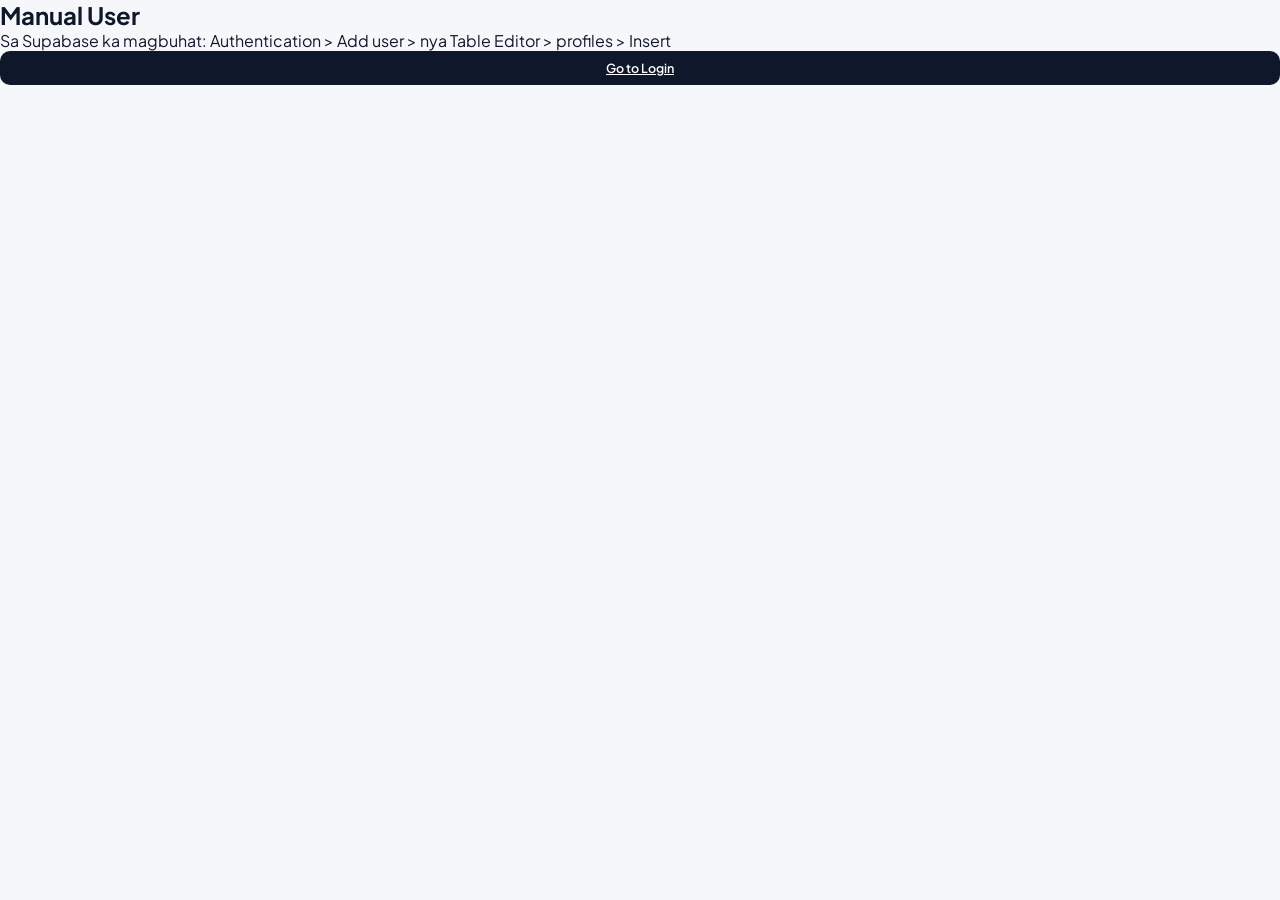
<file: register.html>
<!DOCTYPE html><html><head><meta charset="UTF-8"><meta name="viewport" content="width=device-width, initial-scale=1.0"><title>Register</title><link rel="stylesheet" href="style.css"></head>
<body><div class="login-box"><h2>Manual User</h2><p>Sa Supabase ka magbuhat: Authentication > Add user > nya Table Editor > profiles > Insert</p><a href="login.html" class="btn" style="width:100%;text-align:center;display:block">Go to Login</a></div></body></html>
</file>
<file: style.css>
@import url('https://fonts.googleapis.com/css2?family=Plus+Jakarta+Sans:wght@400;500;600;700&family=JetBrains+Mono:wght@500&display=swap');

   :root {
     --bg: #f6f7fb;
     --sidebar: #0b1020;
     --sidebar2: #121a33;
     --card: #ffffff;
     --border: #eef0f6;
     --text: #0f172a;
     --muted: #6b7280;
     --primary: #5b5bff;
     --primary2: #7c5bff;
     --green: #16dbaa;
     --orange: #ffb020;
     --red: #ff5a6a;
   }
   
   * { box-sizing:border-box; margin:0; padding:0; }
   body { font-family:'Plus Jakarta Sans', sans-serif; background:var(--bg); color:var(--text); }
   
   /* ================= LOGIN - CENTERED MINIMAL ================= */
   .login-body {
     min-height:100vh;
     background: radial-gradient(800px at 15% 20%, rgba(91,91,255,0.25), transparent 60%),
                 radial-gradient(700px at 85% 80%, rgba(124,91,255,0.25), transparent 60%),
                 #0b1020;
     display:flex; align-items:center; justify-content:center; padding:24px;
   }
   .login-wrapper {
     width:100%; max-width:440px;
   }
   .login-card {
     background: rgba(255,255,255,0.98);
     border-radius:22px; padding:34px 30px;
     box-shadow: 0 20px 60px rgba(0,0,0,0.35), 0 0 0 1px rgba(255,255,255,0.08) inset;
   }
   .login-card .top {
     display:flex; align-items:center; gap:12px; margin-bottom:20px;
   }
   .logo-box {
     width:44px; height:44px; border-radius:12px;
     background: linear-gradient(135deg, var(--primary), var(--primary2));
     display:flex; align-items:center; justify-content:center; color:white; font-size:20px; font-weight:800;
   }
   .login-card h2 { font-size:22px; font-weight:700; letter-spacing:-0.4px; }
   .login-card .sub { font-size:13px; color:var(--muted); margin-top:2px; }
   .login-card label {
     font-size:10.5px; font-weight:700; letter-spacing:0.8px; text-transform:uppercase;
     color:#334155; margin:18px 0 8px; display:block;
   }
   .input-dark {
     width:100%; background:#f6f7fb; border:1.5px solid var(--border);
     border-radius:12px; padding:13px 14px; font-size:14px; outline:none; transition:0.2s;
   }
   .input-dark:focus { background:white; border-color:var(--primary); box-shadow:0 0 0 4px rgba(91,91,255,0.15); }
   
   .role-grid { display:grid; grid-template-columns:repeat(3,1fr); gap:8px; margin-top:4px; }
   .role-btn {
     padding:12px 6px; border-radius:12px; border:1.5px solid var(--border); background:#f6f7fb;
     font-size:12px; font-weight:600; cursor:pointer; transition:0.2s; color:#475569; text-align:center;
   }
   .role-btn.active { background:var(--text); color:white; border-color:var(--text); }
   
   .btn-main {
     width:100%; margin-top:22px; background:var(--text); color:white; border:none;
     padding:14px; border-radius:12px; font-weight:700; font-size:14px; cursor:pointer;
     transition:0.2s; letter-spacing:0.2px;
   }
   .btn-main:hover { background:#1e293b; transform:translateY(-1px); }
   
   .demo-pill {
     margin-top:16px; background:#f6f7fb; border:1px solid var(--border);
     border-radius:12px; padding:10px 14px; font-family:'JetBrains Mono'; font-size:11px; color:#475569; line-height:1.6;
   }
   
   /* ================= DASHBOARD LAYOUT - SIDEBAR ================= */
   .nav {
     position:fixed; left:0; top:0; bottom:0; width:260px;
     background: linear-gradient(180deg, var(--sidebar) 0%, var(--sidebar2) 100%);
     padding:22px 16px; display:flex; flex-direction:column; gap:8px;
     z-index:50; border-right:1px solid rgba(255,255,255,0.06);
   }
   .nav b {
     font-size:16px; font-weight:700; color:white; letter-spacing:-0.3px;
     display:flex; align-items:center; gap:10px; margin-bottom:18px; padding:6px 8px;
   }
   .nav b::before {
     content:"S"; width:34px; height:34px; border-radius:10px;
     background: linear-gradient(135deg, var(--primary), var(--primary2));
     display:flex; align-items:center; justify-content:center; font-size:16px; font-weight:800;
   }
   .nav a {
     color:#8b93a7; text-decoration:none; font-size:13px; font-weight:500;
     padding:11px 12px; border-radius:10px; display:flex; align-items:center; gap:10px; transition:0.2s;
   }
   .nav a::before { content:"•"; font-size:16px; opacity:0.5; }
   .nav a.active, .nav a:hover { background:rgba(255,255,255,0.08); color:white; }
   .nav a.active::before { opacity:1; color:var(--primary2); }
   
   .nav .right {
     margin-top:auto; margin-left:0;
     background:rgba(255,255,255,0.06); border-radius:14px; padding:12px;
     display:flex; flex-direction:column; gap:8px;
   }
   #userInfo { font-size:11px; color:#cbd5e1; background:transparent; padding:0; }
   .nav .right .btn { width:100%; justify-content:center; }
   
   .container {
     margin-left:260px; padding:28px 26px; max-width:none;
   }
   
   /* ================= STATS - NEO CARDS ================= */
   .stats { display:grid; grid-template-columns:repeat(5,1fr); gap:14px; margin-bottom:20px; }
   .stat {
     background:var(--card); border:1px solid var(--border); border-radius:18px; padding:18px;
     position:relative; overflow:hidden;
   }
   .stat h3 {
     font-size:28px; font-weight:800; letter-spacing:-0.8px; margin-bottom:2px;
   }
   .stat p {
     font-size:10px; font-weight:700; letter-spacing:0.8px; text-transform:uppercase; color:var(--muted);
   }
   .stat::after {
     content:""; position:absolute; right:14px; top:14px; width:36px; height:36px; border-radius:10px; opacity:0.12;
   }
   .stat:nth-child(1)::after{background:var(--primary)} .stat:nth-child(2)::after{background:var(--orange)}
   .stat:nth-child(3)::after{background:var(--green)} .stat:nth-child(4)::after{background:var(--primary2)}
   .stat:nth-child(5)::after{background:var(--red)}
   
   /* ================= TABLE CARD ================= */
   .table {
     background:var(--card); border:1px solid var(--border); border-radius:18px;
     padding:18px; margin-bottom:18px; box-shadow:0 4px 18px rgba(15,23,42,0.03);
   }
   .table h3 {
     font-size:14px; font-weight:700; letter-spacing:-0.2px; display:flex; align-items:center; gap:10px; flex-wrap:wrap;
   }
   table { width:100%; border-collapse:collapse; margin-top:14px; }
   th {
     font-size:10px; font-weight:700; letter-spacing:0.8px; text-transform:uppercase;
     color:var(--muted); padding:10px 8px; background:transparent; border-bottom:1px solid var(--border);
   }
   td { padding:12px 8px; border-bottom:1px solid #f6f7fb; font-size:13px; }
   tr:last-child td { border-bottom:none; }
   
   /* Badges - pill soft */
   .badge {
     padding:5px 10px; border-radius:20px; font-size:10.5px; font-weight:700; letter-spacing:0.3px;
     border:1px solid transparent;
   }
   .pending { background:#fff4e0; color:#a16207; border-color:#ffe4b5; }
   .verified, .compliant { background:#e6fff6; color:#047857; border-color:#b2f5e0; }
   .deficiency { background:#ffe4e6; color:#be123c; border-color:#fecdd3; }
   .active-status { background:#eef2ff; color:#4338ca; border-color:#c7d2fe; }
   
   /* Buttons */
   .btn { background:var(--text); color:white; border:none; padding:9px 14px; border-radius:10px; cursor:pointer; font-weight:600; font-size:12.5px; transition:0.2s; }
   .btn:hover { transform:translateY(-1px); }
   .btn-sm { padding:6px 10px; font-size:11px; border-radius:8px; }
   .btn-success { background:var(--text); }
   .btn-danger { background:#fff; color:var(--red); border:1px solid #fecdd3; }
   .btn-danger:hover { background:#fff1f2; }
   
   /* Forms */
   .form-grid { display:grid; grid-template-columns:repeat(3,1fr); gap:10px; margin:14px 0; }
   .form-grid input, .form-grid select, input, select {
     background:#f6f7fb; border:1.5px solid var(--border); border-radius:11px; padding:11px 12px; font-size:13px; outline:none; transition:0.15s; width:100%;
   }
   .form-grid input:focus, input:focus, select:focus { background:white; border-color:var(--primary); box-shadow:0 0 0 4px rgba(91,91,255,0.12); }
   
   .hidden { display:none !important; }
   
   /* Mobile */
   @media(max-width:1000px){
     .nav { position:relative; width:100%; flex-direction:row; flex-wrap:wrap; padding:14px; }
     .nav b { margin-bottom:0; }
     .nav .right { margin-top:0; flex-direction:row; align-items:center; margin-left:auto; }
     .container { margin-left:0; padding:18px; }
     .stats { grid-template-columns:repeat(2,1fr); }
     .form-grid { grid-template-columns:1fr; }
   }
</file>
